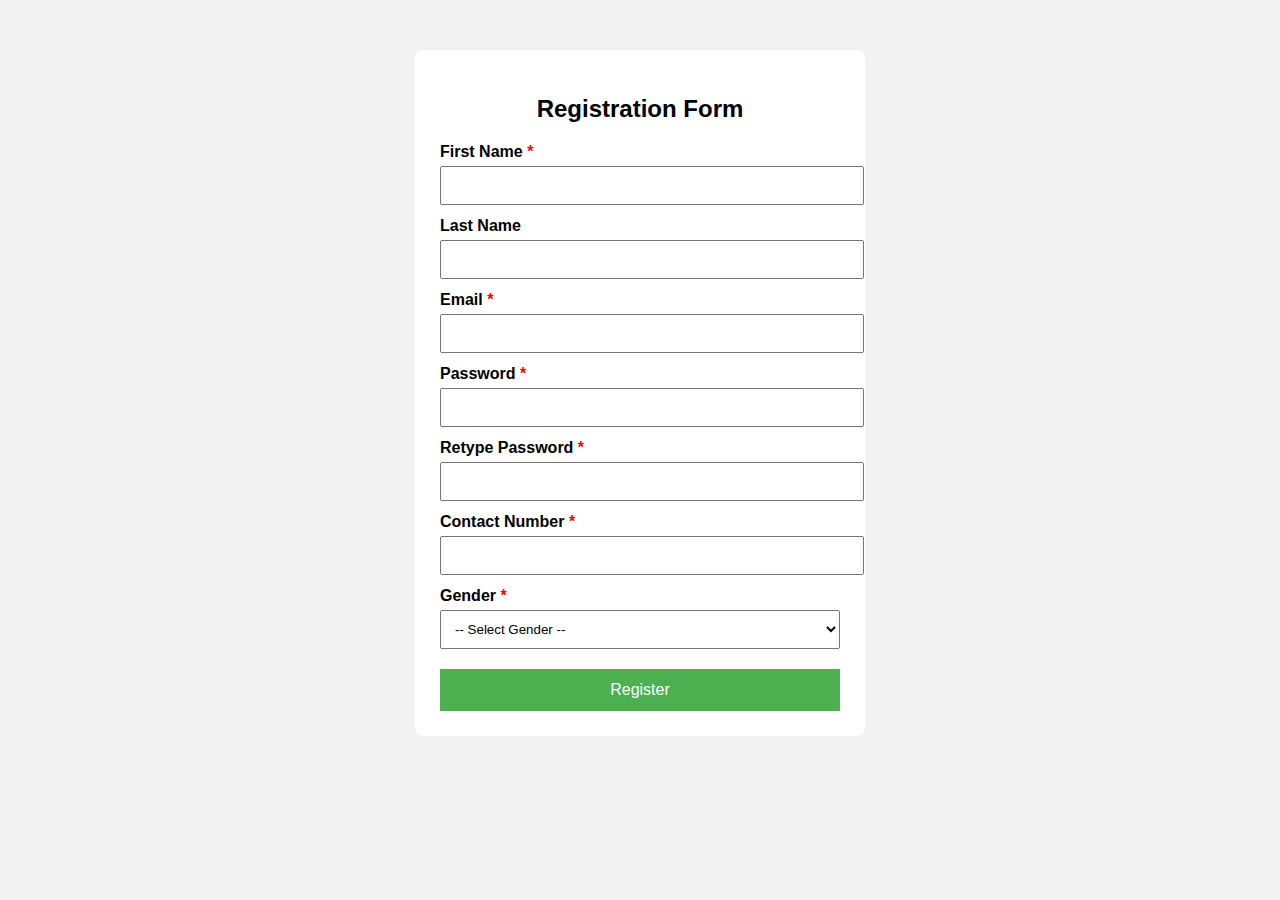
<file: Registration-Form/index.html>
<!DOCTYPE html>
<html lang="en">
<head>
    <meta charset="UTF-8">
    <title>Registration Form</title>
    <link rel="stylesheet" href="style.css">
</head>
<body>

<div class="container">
    <h2>Registration Form</h2>

    <form onsubmit="return validateForm()">

        <label>First Name <span class="required">*</span></label>
        <input type="text" id="fname">

        <label>Last Name</label>
        <input type="text" id="lname">

        <label>Email <span class="required">*</span></label>
        <input type="email" id="email">

        <label>Password <span class="required">*</span></label>
        <input type="password" id="password">

        <label>Retype Password <span class="required">*</span></label>
        <input type="password" id="repassword">

        <label>Contact Number <span class="required">*</span></label>
        <input type="text" id="contact">

        <label>Gender <span class="required">*</span></label>
        <select id="gender">
            <option value="">-- Select Gender --</option>
            <option value="Male">Male</option>
            <option value="Female">Female</option>
            <option value="Other">Other</option>
        </select>

        <button type="submit">Register</button>
    </form>
</div>

<script src="script.js"></script>
</body>
</html>
</file>
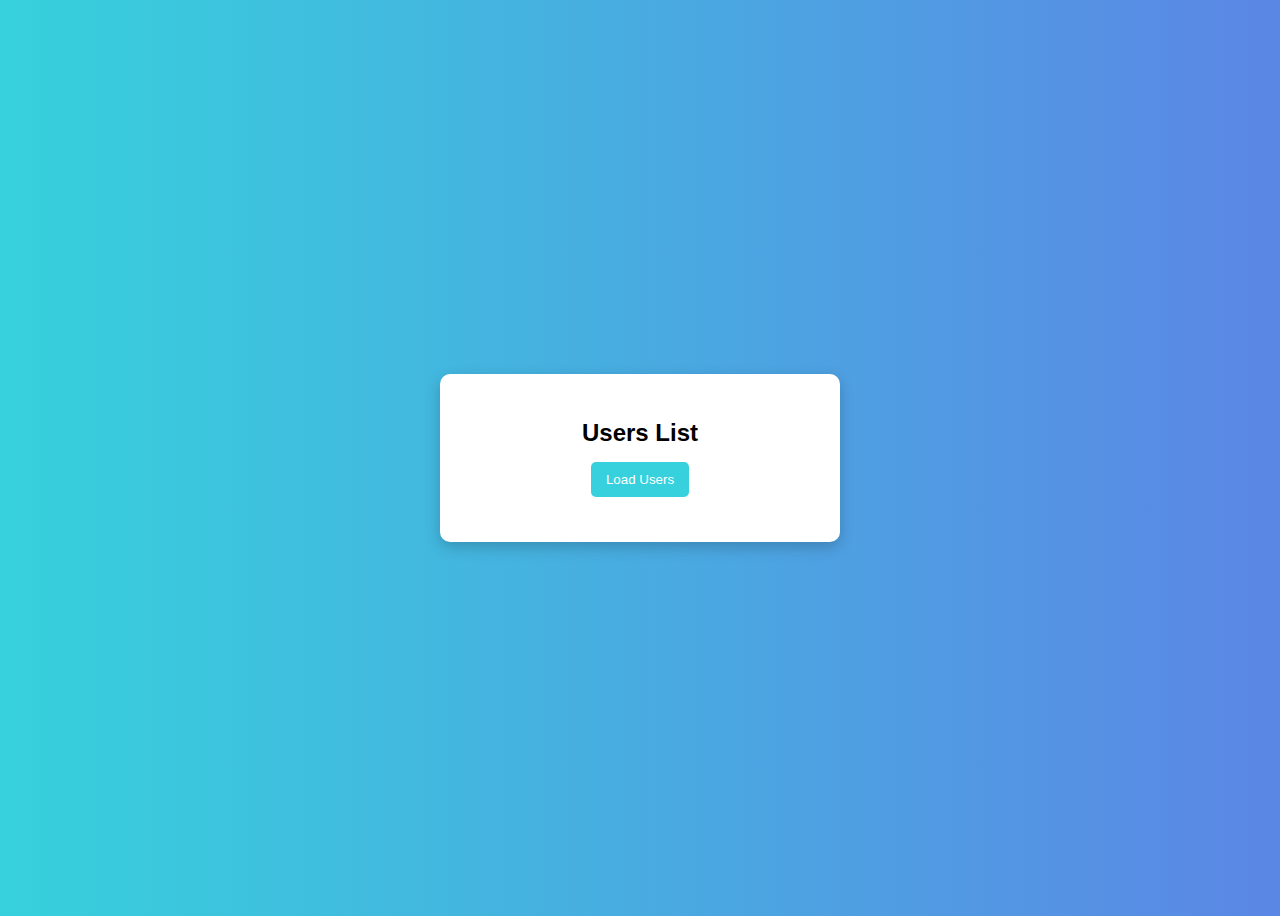
<file: api_task/pages/index.html>
<!DOCTYPE html>
<html lang="en">
<head>
    <meta charset="UTF-8">
    <title>API Task</title>
    <link rel="stylesheet" href="../css/style.css">
</head>
<body>

<div class="container">
    <h2>Users List</h2>

    <button onclick="fetchUsers()">Load Users</button>

    <ul id="userList"></ul>
</div>

<script src="../js/script.js"></script>

</body>
</html>
</file>
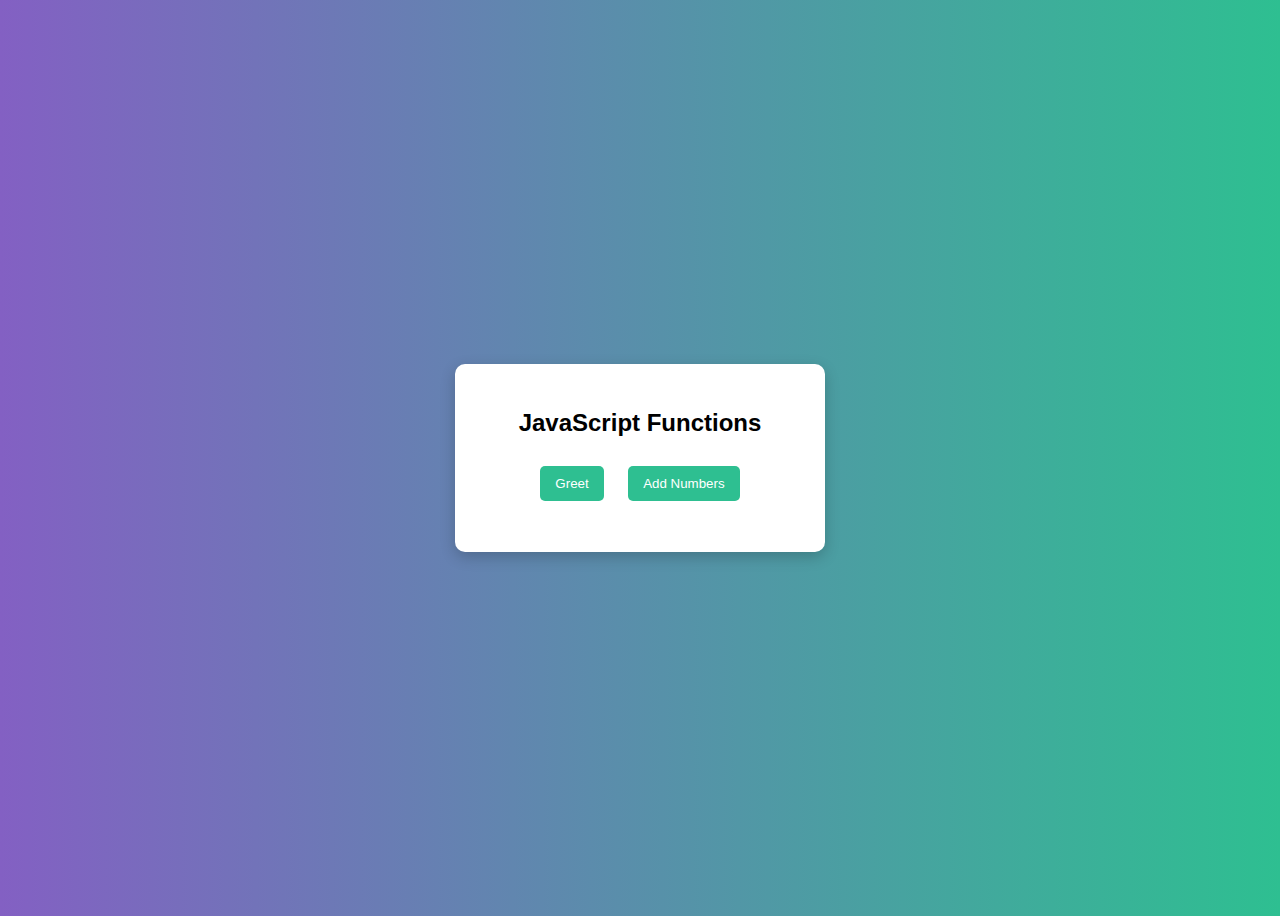
<file: javascript_functions/pages/index.html>
<!DOCTYPE html>
<html lang="en">
<head>
    <meta charset="UTF-8">
    <title>JavaScript Functions</title>
    <link rel="stylesheet" href="../css/style.css">
</head>
<body>

<div class="container">
    <h2>JavaScript Functions</h2>

    <button onclick="greet()">Greet</button>
    <button onclick="addNumbers()">Add Numbers</button>

    <p id="output"></p>
</div>

<script src="../js/script.js"></script>

</body>
</html>
</file>
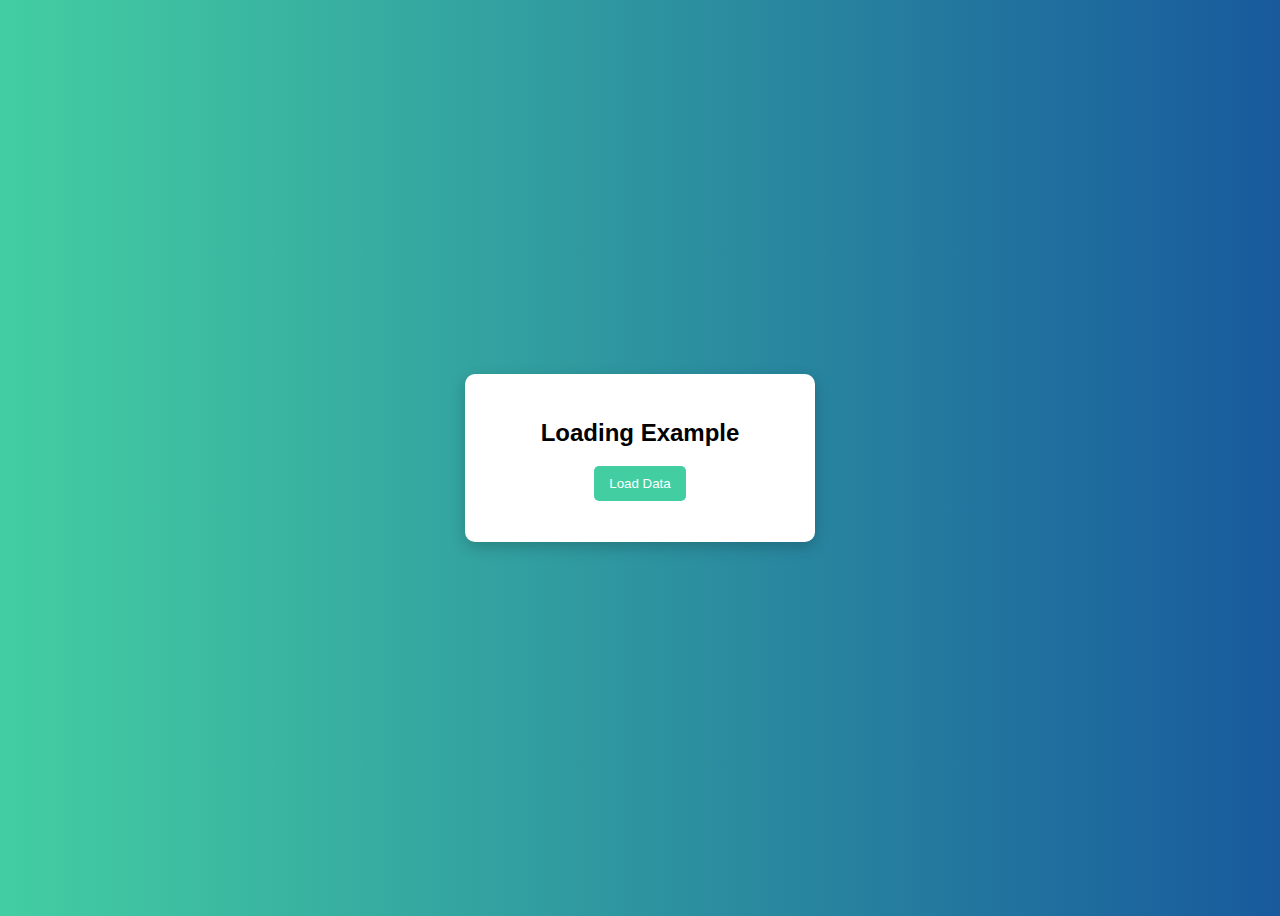
<file: loading_icon/pages/index.html>
<!DOCTYPE html>
<html lang="en">
<head>
    <meta charset="UTF-8">
    <title>Loading Spinner</title>
    <link rel="stylesheet" href="../css/style.css">
</head>
<body>

<div class="container">
    <h2>Loading Example</h2>

    <button onclick="showLoader()">Load Data</button>

    <div id="loader" class="loader" style="display: none;"></div>

    <p id="message"></p>
</div>

<script src="../js/script.js"></script>

</body>
</html>
</file>
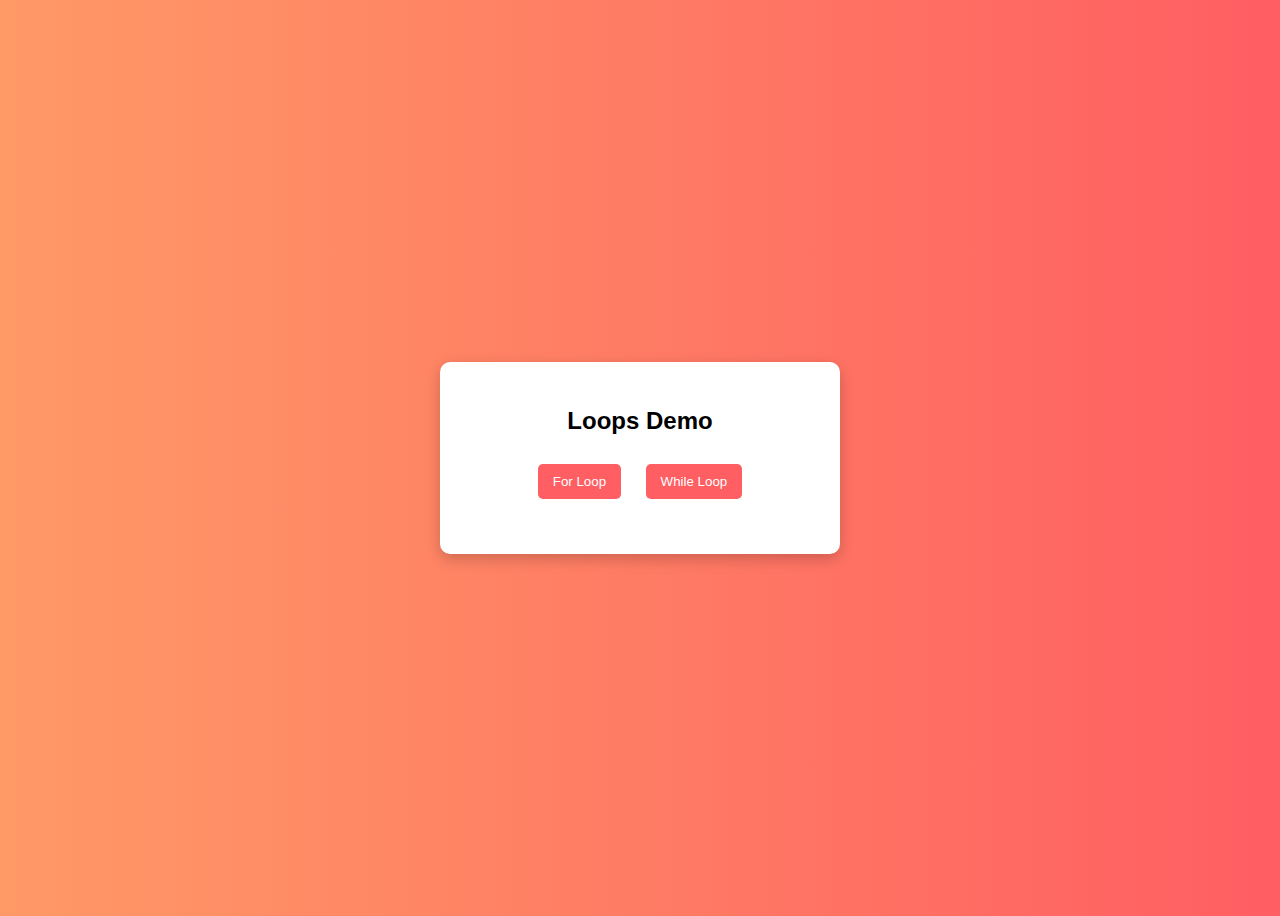
<file: loops/pages/index.html>
<!DOCTYPE html>
<html lang="en">
<head>
    <meta charset="UTF-8">
    <title>Loops Demo</title>
    <link rel="stylesheet" href="../css/style.css">
</head>
<body>

<div class="container">
    <h2>Loops Demo</h2>

    <button onclick="showForLoop()">For Loop</button>
    <button onclick="showWhileLoop()">While Loop</button>

    <ul id="output"></ul>
</div>

<script src="../js/script.js"></script>

</body>
</html>
</file>
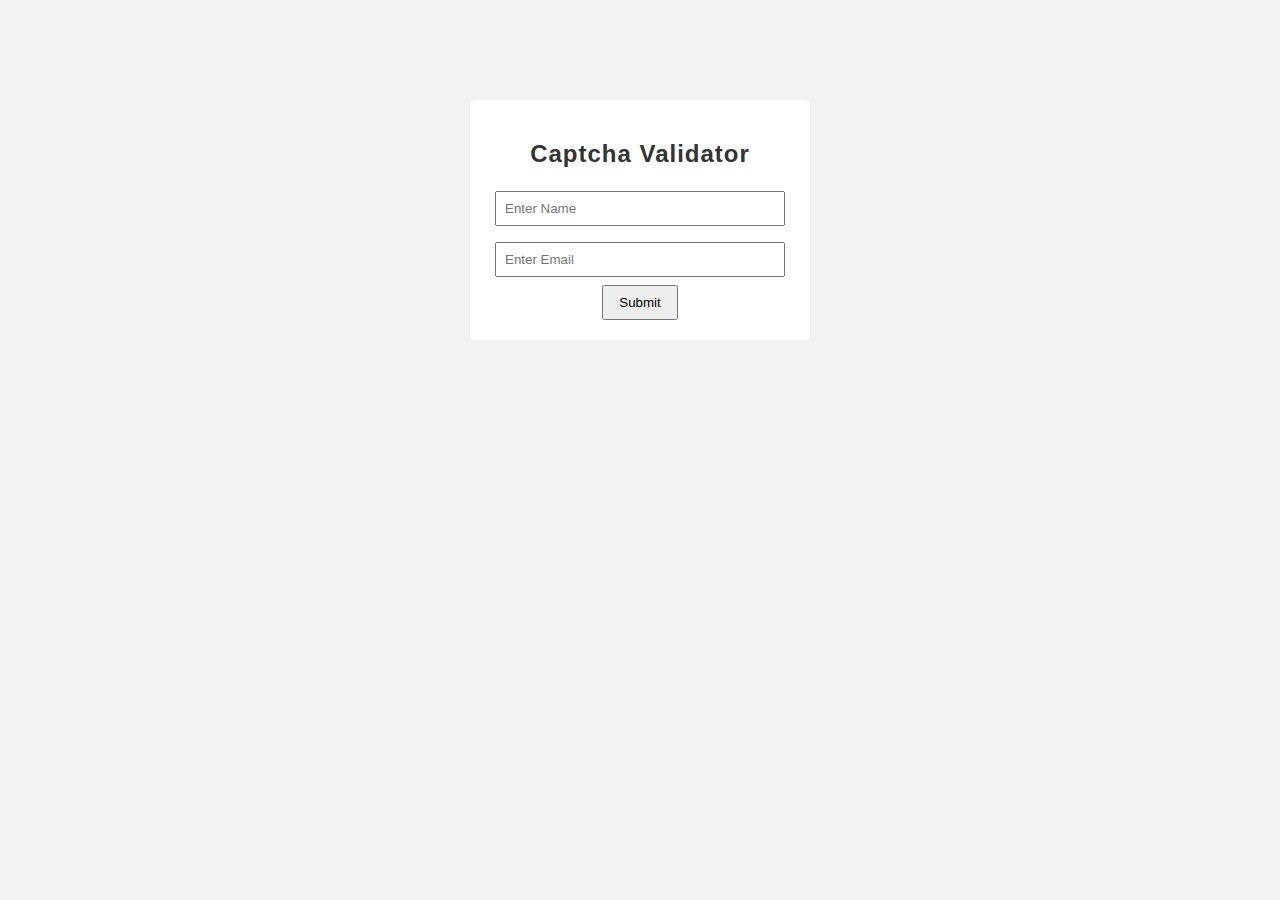
<file: Captcha/Html/captcha.html>
<!DOCTYPE html>
<html lang="en">
<head>
    <meta charset="UTF-8">
    <title>Simple Captcha Form</title>
    <link rel="stylesheet" href="../CSS/captcha.css">
</head>
<body>
    
<div class="box">
    <h2 class="form-title">Captcha Validator</h2>
    <form id="myForm">
        <!-- Initial inputs -->
<input type="text" placeholder="Enter Name" required>
<input type="email" placeholder="Enter Email" required>

        <!-- Captcha (hidden initially) -->
<div id="captchaBox" class="hidden">
    <h3 class="captcha-heading">Captcha Verification</h3>
    <p id="captchaText"></p>
    <input type="text" id="captchaInput" placeholder="Enter captcha">
</div>


        <!-- Extra input (hidden initially) -->
        <input type="text" id="thirdInput" class="hidden" placeholder="Enter third value">

        <button type="submit">Submit</button>
    </form>
</div>

<script src="../Javascript/captcha.js"></script>
</body>
</html>
</file>
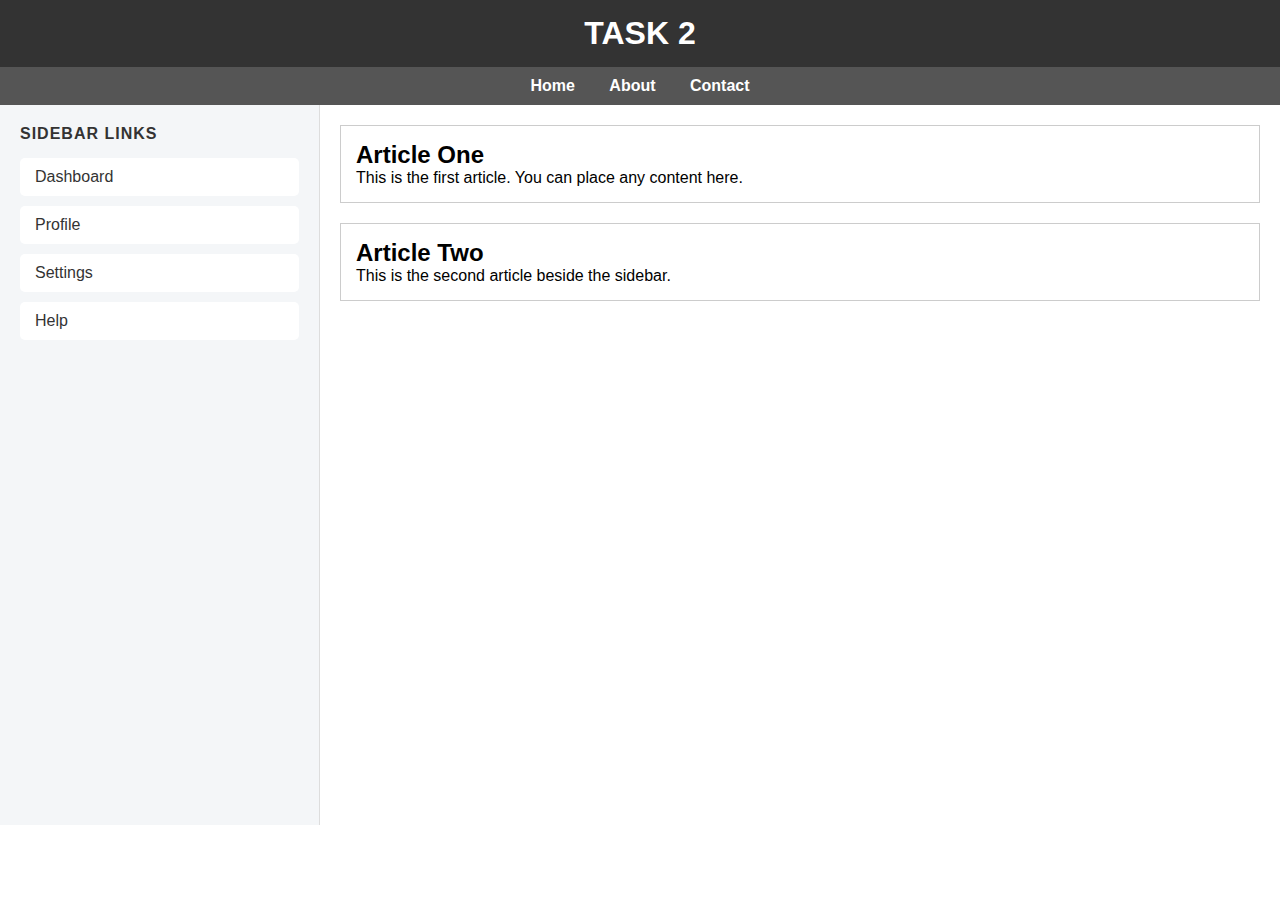
<file: Captcha/Html/navbar.html>
<!DOCTYPE html>
<html lang="en">
<head>
    <meta charset="UTF-8">
    <title>Simple Website</title>
    <link rel="stylesheet" href="../CSS/navbar.css">
</head>
<body>

    <!-- Header -->
    <header class="header">
        <h1>TASK 2</h1>
    </header>

    <!-- Navigation Bar -->
    <nav class="navbar">
        <a href="#" onclick="showMessage('Home')">Home</a>
        <a href="#" onclick="showMessage('About')">About</a>
        <a href="#" onclick="showMessage('Contact')">Contact</a>
    </nav>

    <!-- Main Section -->
    <div class="container">

        <!-- Sidebar -->
        <aside class="sidebar">
            <h3>Sidebar Links</h3>
            <ul>
                <li><a href="#">Dashboard</a></li>
                <li><a href="#">Profile</a></li>
                <li><a href="#">Settings</a></li>
                <li><a href="#">Help</a></li>
            </ul>
        </aside>

        <!-- Content -->
        <main class="content">
            <article>
                <h2>Article One</h2>
                <p>This is the first article. You can place any content here.</p>
            </article>

            <article>
                <h2>Article Two</h2>
                <p>This is the second article beside the sidebar.</p>
            </article>
        </main>

    </div>

    <script src="../Javascript/navbar.js"></script>
</body>
</html>
</file>
<file: Registration-Form/style.css>
body {
    font-family: Arial, sans-serif;
    background-color: #f2f2f2;
}

.container {
    width: 400px;
    margin: 50px auto;
    background: #fff;
    padding: 25px;
    border-radius: 8px;
}

h2 {
    text-align: center;
    margin-bottom: 20px;
}

label {
    display: block;
    margin-top: 12px;
    font-weight: bold;
}

input, select {
    width: 100%;
    padding: 10px;
    margin-top: 5px;
}

button {
    margin-top: 20px;
    width: 100%;
    padding: 12px;
    background-color: #4CAF50;
    color: white;
    border: none;
    cursor: pointer;
    font-size: 16px;
}

button:hover {
    background-color: #45a049;
}
.required {
    color: red;
}
</file>
<file: api_task/css/style.css>
body {
    font-family: Arial, sans-serif;
    background: linear-gradient(to right, #36d1dc, #5b86e5);
    display: flex;
    justify-content: center;
    align-items: center;
    height: 100vh;
}

.container {
    background: white;
    padding: 25px;
    border-radius: 10px;
    width: 350px;
    text-align: center;
    box-shadow: 0px 5px 15px rgba(0,0,0,0.2);
}

h2 {
    margin-bottom: 15px;
}

button {
    padding: 10px 15px;
    border: none;
    background: #36d1dc;
    color: white;
    border-radius: 5px;
    cursor: pointer;
}

button:hover {
    background: #2a9df4;
}

ul {
    margin-top: 20px;
    text-align: left;
    padding: 0;
}

li {
    list-style: none;
    padding: 8px;
    border-bottom: 1px solid #ddd;
}
</file>
<file: javascript_functions/css/style.css>
body {
    font-family: Arial, sans-serif;
    background: linear-gradient(to right, #8360c3, #2ebf91);
    display: flex;
    justify-content: center;
    align-items: center;
    height: 100vh;
}

.container {
    background: white;
    padding: 25px;
    border-radius: 10px;
    text-align: center;
    width: 320px;
    box-shadow: 0px 5px 15px rgba(0,0,0,0.2);
}

button {
    margin: 10px;
    padding: 10px 15px;
    border: none;
    background: #2ebf91;
    color: white;
    border-radius: 5px;
    cursor: pointer;
}

button:hover {
    background: #249d78;
}

#output {
    margin-top: 15px;
    font-weight: bold;
}
</file>
<file: loading_icon/css/style.css>
body {
    font-family: Arial, sans-serif;
    background: linear-gradient(to right, #43cea2, #185a9d);
    display: flex;
    justify-content: center;
    align-items: center;
    height: 100vh;
}

/* container */
.container {
    background: white;
    padding: 25px;
    border-radius: 10px;
    text-align: center;
    width: 300px;
    box-shadow: 0px 5px 15px rgba(0,0,0,0.2);
}

/* button */
button {
    padding: 10px 15px;
    border: none;
    background: #43cea2;
    color: white;
    border-radius: 5px;
    cursor: pointer;
}

button:hover {
    background: #2bbf8a;
}

/* loader */
.loader {
    border: 6px solid #f3f3f3;
    border-top: 6px solid #43cea2;
    border-radius: 50%;
    width: 50px;
    height: 50px;
    margin: 20px auto;
    animation: spin 1s linear infinite;
}

/* animation */
@keyframes spin {
    0% { transform: rotate(0deg); }
    100% { transform: rotate(360deg); }
}

#message {
    margin-top: 10px;
    font-weight: bold;
}
</file>
<file: loops/css/style.css>
body {
    font-family: Arial, sans-serif;
    background: linear-gradient(to right, #ff9966, #ff5e62);
    display: flex;
    justify-content: center;
    align-items: center;
    height: 100vh;
}

.container {
    background: white;
    padding: 25px;
    border-radius: 10px;
    width: 350px;
    text-align: center;
    box-shadow: 0px 5px 15px rgba(0,0,0,0.2);
}

button {
    margin: 10px;
    padding: 10px 15px;
    border: none;
    background: #ff5e62;
    color: white;
    border-radius: 5px;
    cursor: pointer;
}

button:hover {
    background: #e04848;
}

ul {
    margin-top: 20px;
    padding: 0;
    text-align: left;
}

li {
    list-style: none;
    padding: 6px;
    border-bottom: 1px solid #ddd;
}
</file>
<file: Captcha/CSS/captcha.css>
body {
    font-family: Arial, sans-serif;
    background: #f2f2f2;
}

.box {
    width: 300px;
    margin: 100px auto;
    padding: 20px;
    background: white;
    border-radius: 5px;
    text-align: center;
}

input {
    width: 90%;
    padding: 8px;
    margin: 8px 0;
}

button {
    padding: 8px 15px;
    cursor: pointer;
}

#captchaText {
    font-weight: bold;
    letter-spacing: 3px;
    margin: 10px 0;
}

.hidden {
    display: none;
}
.captcha-heading {
    text-align: center;
    color: #333;
    margin-bottom: 8px;
    font-size: 16px;
    letter-spacing: 1px;
}
.form-title {
    text-align: center;
    margin-bottom: 15px;
    color: #333;
    letter-spacing: 1px;
}
</file>
<file: Captcha/CSS/navbar.css>
* {
    margin: 0;
    padding: 0;
    box-sizing: border-box;
}

body {
    font-family: Arial, sans-serif;
}

/* Header */
.header {
    background-color: #333;
    color: white;
    padding: 15px;
    text-align: center;
}

/* Navbar */
.navbar {
    background-color: #555;
    padding: 10px;
    text-align: center;
}

.navbar a {
    color: white;
    margin: 0 15px;
    text-decoration: none;
    font-weight: bold;
}

.navbar a:hover {
    color: yellow;
}

/* Layout */
.container {
    display: flex;
    min-height: 80vh;
}

/* Sidebar */
.sidebar {
    width: 25%;
    background-color: #f4f6f8;
    padding: 20px;
    border-right: 1px solid #ddd;
}

.sidebar h3 {
    margin-bottom: 15px;
    color: #333;
    text-transform: uppercase;
    font-size: 16px;
    letter-spacing: 1px;
}

/* Sidebar list */
.sidebar ul {
    list-style: none;
}

/* Sidebar links */
.sidebar ul li {
    margin-bottom: 10px;
}

.sidebar ul li a {
    display: block;
    padding: 10px 15px;
    background-color: #ffffff;
    color: #333;
    text-decoration: none;
    border-radius: 5px;
    font-weight: 500;
    transition: all 0.3s ease;
}

/* Hover effect */
.sidebar ul li a:hover {
    background-color: #555;
    color: #ffffff;
    transform: translateX(5px);
}


/* Content */
.content {
    width: 75%;
    padding: 20px;
}

article {
    margin-bottom: 20px;
    padding: 15px;
    border: 1px solid #ccc;
}
</file>
